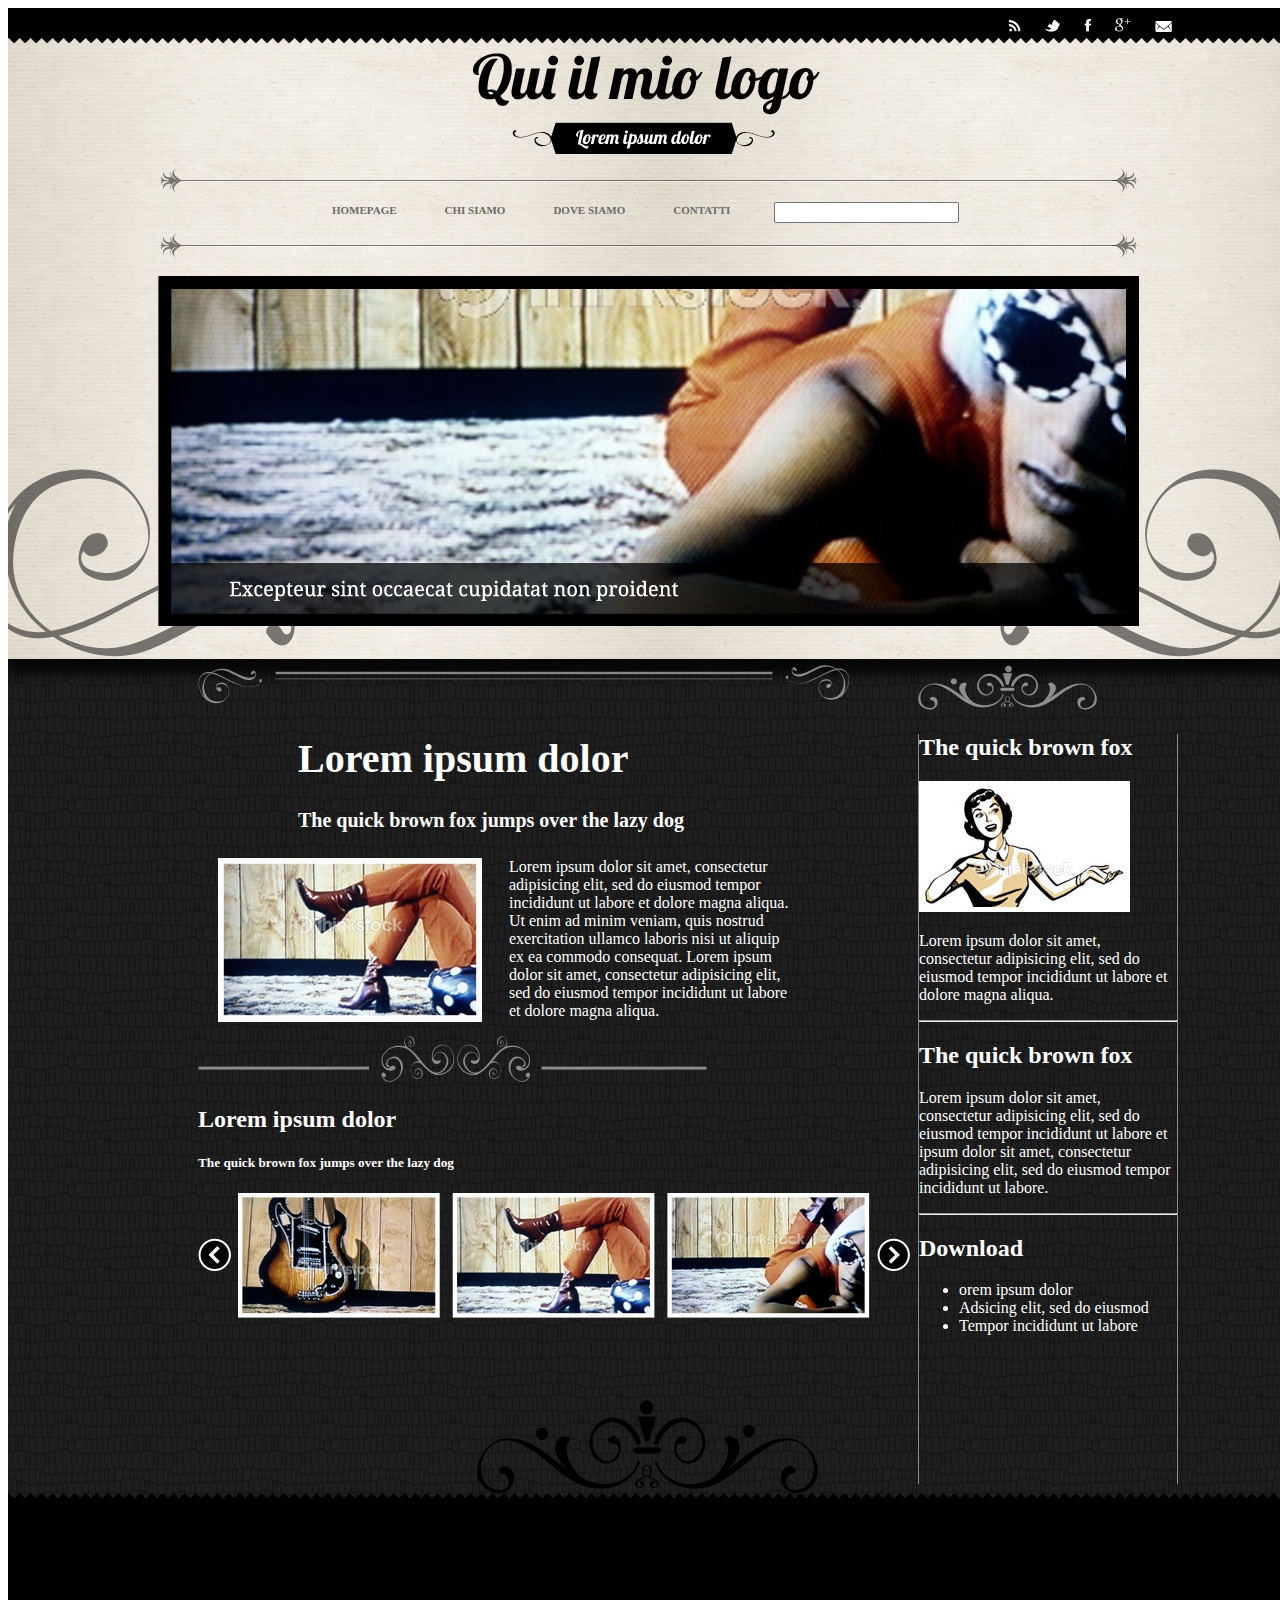
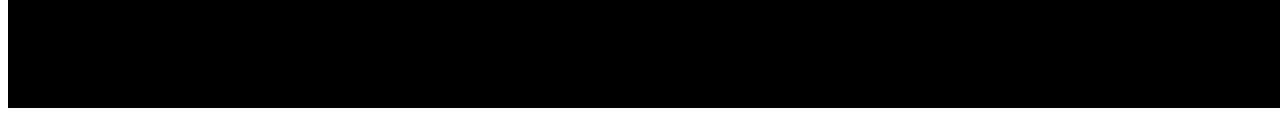
<file: 1/index.html>
<!DOCTYPE html>
<html>
    <head>
        <title></title>
        <meta http-equiv="Content-Type" content="text/html; charset=UTF-8">
        <link href="css/main_1.css" type="text/css" rel="stylesheet" />
        <script src="js/stuHover.js" type="text/javascript"></script>
    </head>
    <body>
        <div id="main_content">
            <div class="contenu header">
                <ul class="social_button">
                    <li>
                        <a href="#"><img src="../images/header_feed.png"  /></a>
                    </li>
                    <li>
                        <a href="#"><img src="../images/header_tweet.png"  /></a>
                    </li>
                    <li>
                        <a href="#"><img src="../images/header_fb.png"  /></a>
                    </li>
                    <li>
                        <a href="#"><img src="../images/header_googleplus.png"  /></a>
                    </li>
                    <li>
                        <a href="#"><img src="../images/header_mail.png"  /></a>
                    </li>
                </ul>
            </div>
            <div class="logo">
                <img src="images/logo.png" />                
            </div>
            <div class="menu">
                <img src="../images/menu_img1.png" />
                <ul id="nav">
                <li class="top"><a href="#nogo1" class="top_link"><span>HOMEPAGE</span></a></li>
                <li class="top"><a href="#nogo2" id="products" class="top_link"><span class="down">CHI SIAMO</span></a>
                    <ul class="sub">
                        <li><a href="#nogo3" class="fly">SUBMENU 2LV</a>
                                <ul>
                                    <li>
                                        <a href="#nogo11" class="fly">SUBMENU 3LV</a>
                                        <ul>
                                            <li><a href="#nogo12">SUBMENU 4LV</a></li>
                                            <li><a href="#nogo13">SUBMENU 4LV</a></li>
                                            <li><a href="#nogo14">SUBMENU 4LV</a></li>
                                        </ul>   
                                    </li>
                                    <li><a href="#nogo11" class="fly">SUBMENU 3LV</a>
                                        <ul>
                                            <li><a href="#nogo12">SUBMENU 4LV</a></li>
                                            <li><a href="#nogo13">SUBMENU 4LV</a></li>
                                            <li><a href="#nogo14">SUBMENU 4LV</a></li>
                                        </ul></li>
                                    <li>
                                        <a href="#nogo11" class="fly">SUBMENU 3LV</a>
                                        <ul>
                                            <li><a href="#nogo12">SUBMENU 4LV</a></li>
                                            <li><a href="#nogo13">SUBMENU 4LV</a></li>
                                            <li><a href="#nogo14">SUBMENU 4LV</a></li>
                                        </ul>
                                    </li>
                                </ul>
                        </li>
                        <li class="mid"><a href="#nogo7" class="fly">SUBMENU 2LV</a>
                                <ul>
                                    <li>
                                        <a href="#nogo11" class="fly">SUBMENU 3LV</a>
                                        <ul>
                                            <li><a href="#nogo12">SUBMENU 4LV</a></li>
                                            <li><a href="#nogo13">SUBMENU 4LV</a></li>
                                            <li><a href="#nogo14">SUBMENU 4LV</a></li>
                                        </ul>   
                                    </li>
                                    <li><a href="#nogo11" class="fly">SUBMENU 3LV</a>
                                        <ul>
                                            <li><a href="#nogo12">SUBMENU 4LV</a></li>
                                            <li><a href="#nogo13">SUBMENU 4LV</a></li>
                                            <li><a href="#nogo14">SUBMENU 4LV</a></li>
                                        </ul></li>
                                    <li>
                                        <a href="#nogo11" class="fly">SUBMENU 3LV</a>
                                        <ul>
                                            <li><a href="#nogo12">SUBMENU 4LV</a></li>
                                            <li><a href="#nogo13">SUBMENU 4LV</a></li>
                                            <li><a href="#nogo14">SUBMENU 4LV</a></li>
                                        </ul>
                                    </li>
                                </ul>
                        </li>
                        <li><a href="#nogo19">SUBMENU 2LV</a>
                            <ul>
                                    <li>
                                        <a href="#nogo11" class="fly">SUBMENU 3LV</a>
                                        <ul>
                                            <li><a href="#nogo12">SUBMENU 4LV</a></li>
                                            <li><a href="#nogo13">SUBMENU 4LV</a></li>
                                            <li><a href="#nogo14">SUBMENU 4LV</a></li>
                                        </ul>   
                                    </li>
                                    <li><a href="#nogo11" class="fly">SUBMENU 3LV</a>
                                        <ul>
                                            <li><a href="#nogo12">SUBMENU 4LV</a></li>
                                            <li><a href="#nogo13">SUBMENU 4LV</a></li>
                                            <li><a href="#nogo14">SUBMENU 4LV</a></li>
                                        </ul></li>
                                    <li>
                                        <a href="#nogo11" class="fly">SUBMENU 3LV</a>
                                        <ul>
                                            <li><a href="#nogo12">SUBMENU 4LV</a></li>
                                            <li><a href="#nogo13">SUBMENU 4LV</a></li>
                                            <li><a href="#nogo14">SUBMENU 4LV</a></li>
                                        </ul>
                                    </li>
                                </ul>
                        </li>
                        <li><a href="#nogo20">SUBMENU 2LV</a>
                            <ul>
                                    <li>
                                        <a href="#nogo11" class="fly">SUBMENU 3LV</a>
                                        <ul>
                                            <li><a href="#nogo12">SUBMENU 4LV</a></li>
                                            <li><a href="#nogo13">SUBMENU 4LV</a></li>
                                            <li><a href="#nogo14">SUBMENU 4LV</a></li>
                                        </ul>   
                                    </li>
                                    <li><a href="#nogo11" class="fly">SUBMENU 3LV</a>
                                        <ul>
                                            <li><a href="#nogo12">SUBMENU 4LV</a></li>
                                            <li><a href="#nogo13">SUBMENU 4LV</a></li>
                                            <li><a href="#nogo14">SUBMENU 4LV</a></li>
                                        </ul></li>
                                    <li>
                                        <a href="#nogo11" class="fly">SUBMENU 3LV</a>
                                        <ul>
                                            <li><a href="#nogo12">SUBMENU 4LV</a></li>
                                            <li><a href="#nogo13">SUBMENU 4LV</a></li>
                                            <li><a href="#nogo14">SUBMENU 4LV</a></li>
                                        </ul>
                                    </li>
                                </ul>   
                        </li>
                        <li><a href="#nogo21">SUBMENU 2LV</a>
                            <ul>
                                    <li>
                                        <a href="#nogo11" class="fly">SUBMENU 3LV</a>
                                        <ul>
                                            <li><a href="#nogo12">SUBMENU 4LV</a></li>
                                            <li><a href="#nogo13">SUBMENU 4LV</a></li>
                                            <li><a href="#nogo14">SUBMENU 4LV</a></li>
                                        </ul>   
                                    </li>
                                    <li><a href="#nogo11" class="fly">SUBMENU 3LV</a>
                                        <ul>
                                            <li><a href="#nogo12">SUBMENU 4LV</a></li>
                                            <li><a href="#nogo13">SUBMENU 4LV</a></li>
                                            <li><a href="#nogo14">SUBMENU 4LV</a></li>
                                        </ul></li>
                                    <li>
                                        <a href="#nogo11" class="fly">SUBMENU 3LV</a>
                                        <ul>
                                            <li><a href="#nogo12">SUBMENU 4LV</a></li>
                                            <li><a href="#nogo13">SUBMENU 4LV</a></li>
                                            <li><a href="#nogo14">SUBMENU 4LV</a></li>
                                        </ul>
                                    </li>
                                </ul>
                        </li>
                    </ul>
                </li>
                <li class="top"><a href="#nogo22" id="services" class="top_link"><span class="down">DOVE SIAMO</span></a>
                    <ul class="sub">
                        <li><a href="#nogo3" class="fly">SUBMENU 2LV</a>
                                <ul>
                                    <li>
                                        <a href="#nogo11" class="fly">SUBMENU 3LV</a>
                                        <ul>
                                            <li><a href="#nogo12">SUBMENU 4LV</a></li>
                                            <li><a href="#nogo13">SUBMENU 4LV</a></li>
                                            <li><a href="#nogo14">SUBMENU 4LV</a></li>
                                        </ul>   
                                    </li>
                                    <li><a href="#nogo11" class="fly">SUBMENU 3LV</a>
                                        <ul>
                                            <li><a href="#nogo12">SUBMENU 4LV</a></li>
                                            <li><a href="#nogo13">SUBMENU 4LV</a></li>
                                            <li><a href="#nogo14">SUBMENU 4LV</a></li>
                                        </ul></li>
                                    <li>
                                        <a href="#nogo11" class="fly">SUBMENU 3LV</a>
                                        <ul>
                                            <li><a href="#nogo12">SUBMENU 4LV</a></li>
                                            <li><a href="#nogo13">SUBMENU 4LV</a></li>
                                            <li><a href="#nogo14">SUBMENU 4LV</a></li>
                                        </ul>
                                    </li>
                                </ul>
                        </li>
                        <li class="mid"><a href="#nogo7" class="fly">SUBMENU 2LV</a>
                                <ul>
                                    <li>
                                        <a href="#nogo11" class="fly">SUBMENU 3LV</a>
                                        <ul>
                                            <li><a href="#nogo12">SUBMENU 4LV</a></li>
                                            <li><a href="#nogo13">SUBMENU 4LV</a></li>
                                            <li><a href="#nogo14">SUBMENU 4LV</a></li>
                                        </ul>   
                                    </li>
                                    <li><a href="#nogo11" class="fly">SUBMENU 3LV</a>
                                        <ul>
                                            <li><a href="#nogo12">SUBMENU 4LV</a></li>
                                            <li><a href="#nogo13">SUBMENU 4LV</a></li>
                                            <li><a href="#nogo14">SUBMENU 4LV</a></li>
                                        </ul></li>
                                    <li>
                                        <a href="#nogo11" class="fly">SUBMENU 3LV</a>
                                        <ul>
                                            <li><a href="#nogo12">SUBMENU 4LV</a></li>
                                            <li><a href="#nogo13">SUBMENU 4LV</a></li>
                                            <li><a href="#nogo14">SUBMENU 4LV</a></li>
                                        </ul>
                                    </li>
                                </ul>
                        </li>
                        <li><a href="#nogo19">SUBMENU 2LV</a>
                            <ul>
                                    <li>
                                        <a href="#nogo11" class="fly">SUBMENU 3LV</a>
                                        <ul>
                                            <li><a href="#nogo12">SUBMENU 4LV</a></li>
                                            <li><a href="#nogo13">SUBMENU 4LV</a></li>
                                            <li><a href="#nogo14">SUBMENU 4LV</a></li>
                                        </ul>   
                                    </li>
                                    <li><a href="#nogo11" class="fly">SUBMENU 3LV</a>
                                        <ul>
                                            <li><a href="#nogo12">SUBMENU 4LV</a></li>
                                            <li><a href="#nogo13">SUBMENU 4LV</a></li>
                                            <li><a href="#nogo14">SUBMENU 4LV</a></li>
                                        </ul></li>
                                    <li>
                                        <a href="#nogo11" class="fly">SUBMENU 3LV</a>
                                        <ul>
                                            <li><a href="#nogo12">SUBMENU 4LV</a></li>
                                            <li><a href="#nogo13">SUBMENU 4LV</a></li>
                                            <li><a href="#nogo14">SUBMENU 4LV</a></li>
                                        </ul>
                                    </li>
                                </ul>
                        </li>
                        <li><a href="#nogo20">SUBMENU 2LV</a>
                            <ul>
                                    <li>
                                        <a href="#nogo11" class="fly">SUBMENU 3LV</a>
                                        <ul>
                                            <li><a href="#nogo12">SUBMENU 4LV</a></li>
                                            <li><a href="#nogo13">SUBMENU 4LV</a></li>
                                            <li><a href="#nogo14">SUBMENU 4LV</a></li>
                                        </ul>   
                                    </li>
                                    <li><a href="#nogo11" class="fly">SUBMENU 3LV</a>
                                        <ul>
                                            <li><a href="#nogo12">SUBMENU 4LV</a></li>
                                            <li><a href="#nogo13">SUBMENU 4LV</a></li>
                                            <li><a href="#nogo14">SUBMENU 4LV</a></li>
                                        </ul></li>
                                    <li>
                                        <a href="#nogo11" class="fly">SUBMENU 3LV</a>
                                        <ul>
                                            <li><a href="#nogo12">SUBMENU 4LV</a></li>
                                            <li><a href="#nogo13">SUBMENU 4LV</a></li>
                                            <li><a href="#nogo14">SUBMENU 4LV</a></li>
                                        </ul>
                                    </li>
                                </ul>   
                        </li>
                        <li><a href="#nogo21">SUBMENU 2LV</a>
                            <ul>
                                    <li>
                                        <a href="#nogo11" class="fly">SUBMENU 3LV</a>
                                        <ul>
                                            <li><a href="#nogo12">SUBMENU 4LV</a></li>
                                            <li><a href="#nogo13">SUBMENU 4LV</a></li>
                                            <li><a href="#nogo14">SUBMENU 4LV</a></li>
                                        </ul>   
                                    </li>
                                    <li><a href="#nogo11" class="fly">SUBMENU 3LV</a>
                                        <ul>
                                            <li><a href="#nogo12">SUBMENU 4LV</a></li>
                                            <li><a href="#nogo13">SUBMENU 4LV</a></li>
                                            <li><a href="#nogo14">SUBMENU 4LV</a></li>
                                        </ul></li>
                                    <li>
                                        <a href="#nogo11" class="fly">SUBMENU 3LV</a>
                                        <ul>
                                            <li><a href="#nogo12">SUBMENU 4LV</a></li>
                                            <li><a href="#nogo13">SUBMENU 4LV</a></li>
                                            <li><a href="#nogo14">SUBMENU 4LV</a></li>
                                        </ul>
                                    </li>
                                </ul>
                        </li>
                    </ul>
                </li>
                <li class="top"><a href="#nogo27" id="contacts" class="top_link"><span class="down">CONTATTI</span></a>
                    <ul class="sub">
                        <li><a href="#nogo3" class="fly">SUBMENU 2LV</a>
                                <ul>
                                    <li>
                                        <a href="#nogo11" class="fly">SUBMENU 3LV</a>
                                        <ul>
                                            <li><a href="#nogo12">SUBMENU 4LV</a></li>
                                            <li><a href="#nogo13">SUBMENU 4LV</a></li>
                                            <li><a href="#nogo14">SUBMENU 4LV</a></li>
                                        </ul>   
                                    </li>
                                    <li><a href="#nogo11" class="fly">SUBMENU 3LV</a>
                                        <ul>
                                            <li><a href="#nogo12">SUBMENU 4LV</a></li>
                                            <li><a href="#nogo13">SUBMENU 4LV</a></li>
                                            <li><a href="#nogo14">SUBMENU 4LV</a></li>
                                        </ul></li>
                                    <li>
                                        <a href="#nogo11" class="fly">SUBMENU 3LV</a>
                                        <ul>
                                            <li><a href="#nogo12">SUBMENU 4LV</a></li>
                                            <li><a href="#nogo13">SUBMENU 4LV</a></li>
                                            <li><a href="#nogo14">SUBMENU 4LV</a></li>
                                        </ul>
                                    </li>
                                </ul>
                        </li>
                        <li class="mid"><a href="#nogo7" class="fly">SUBMENU 2LV</a>
                                <ul>
                                    <li>
                                        <a href="#nogo11" class="fly">SUBMENU 3LV</a>
                                        <ul>
                                            <li><a href="#nogo12">SUBMENU 4LV</a></li>
                                            <li><a href="#nogo13">SUBMENU 4LV</a></li>
                                            <li><a href="#nogo14">SUBMENU 4LV</a></li>
                                        </ul>   
                                    </li>
                                    <li><a href="#nogo11" class="fly">SUBMENU 3LV</a>
                                        <ul>
                                            <li><a href="#nogo12">SUBMENU 4LV</a></li>
                                            <li><a href="#nogo13">SUBMENU 4LV</a></li>
                                            <li><a href="#nogo14">SUBMENU 4LV</a></li>
                                        </ul></li>
                                    <li>
                                        <a href="#nogo11" class="fly">SUBMENU 3LV</a>
                                        <ul>
                                            <li><a href="#nogo12">SUBMENU 4LV</a></li>
                                            <li><a href="#nogo13">SUBMENU 4LV</a></li>
                                            <li><a href="#nogo14">SUBMENU 4LV</a></li>
                                        </ul>
                                    </li>
                                </ul>
                        </li>
                        <li><a href="#nogo19">SUBMENU 2LV</a>
                            <ul>
                                    <li>
                                        <a href="#nogo11" class="fly">SUBMENU 3LV</a>
                                        <ul>
                                            <li><a href="#nogo12">SUBMENU 4LV</a></li>
                                            <li><a href="#nogo13">SUBMENU 4LV</a></li>
                                            <li><a href="#nogo14">SUBMENU 4LV</a></li>
                                        </ul>   
                                    </li>
                                    <li><a href="#nogo11" class="fly">SUBMENU 3LV</a>
                                        <ul>
                                            <li><a href="#nogo12">SUBMENU 4LV</a></li>
                                            <li><a href="#nogo13">SUBMENU 4LV</a></li>
                                            <li><a href="#nogo14">SUBMENU 4LV</a></li>
                                        </ul></li>
                                    <li>
                                        <a href="#nogo11" class="fly">SUBMENU 3LV</a>
                                        <ul>
                                            <li><a href="#nogo12">SUBMENU 4LV</a></li>
                                            <li><a href="#nogo13">SUBMENU 4LV</a></li>
                                            <li><a href="#nogo14">SUBMENU 4LV</a></li>
                                        </ul>
                                    </li>
                                </ul>
                        </li>
                        <li><a href="#nogo20">SUBMENU 2LV</a>
                            <ul>
                                    <li>
                                        <a href="#nogo11" class="fly">SUBMENU 3LV</a>
                                        <ul>
                                            <li><a href="#nogo12">SUBMENU 4LV</a></li>
                                            <li><a href="#nogo13">SUBMENU 4LV</a></li>
                                            <li><a href="#nogo14">SUBMENU 4LV</a></li>
                                        </ul>   
                                    </li>
                                    <li><a href="#nogo11" class="fly">SUBMENU 3LV</a>
                                        <ul>
                                            <li><a href="#nogo12">SUBMENU 4LV</a></li>
                                            <li><a href="#nogo13">SUBMENU 4LV</a></li>
                                            <li><a href="#nogo14">SUBMENU 4LV</a></li>
                                        </ul></li>
                                    <li>
                                        <a href="#nogo11" class="fly">SUBMENU 3LV</a>
                                        <ul>
                                            <li><a href="#nogo12">SUBMENU 4LV</a></li>
                                            <li><a href="#nogo13">SUBMENU 4LV</a></li>
                                            <li><a href="#nogo14">SUBMENU 4LV</a></li>
                                        </ul>
                                    </li>
                                </ul>   
                        </li>
                        <li><a href="#nogo21">SUBMENU 2LV</a>
                            <ul>
                                    <li>
                                        <a href="#nogo11" class="fly">SUBMENU 3LV</a>
                                        <ul>
                                            <li><a href="#nogo12">SUBMENU 4LV</a></li>
                                            <li><a href="#nogo13">SUBMENU 4LV</a></li>
                                            <li><a href="#nogo14">SUBMENU 4LV</a></li>
                                        </ul>   
                                    </li>
                                    <li><a href="#nogo11" class="fly">SUBMENU 3LV</a>
                                        <ul>
                                            <li><a href="#nogo12">SUBMENU 4LV</a></li>
                                            <li><a href="#nogo13">SUBMENU 4LV</a></li>
                                            <li><a href="#nogo14">SUBMENU 4LV</a></li>
                                        </ul></li>
                                    <li>
                                        <a href="#nogo11" class="fly">SUBMENU 3LV</a>
                                        <ul>
                                            <li><a href="#nogo12">SUBMENU 4LV</a></li>
                                            <li><a href="#nogo13">SUBMENU 4LV</a></li>
                                            <li><a href="#nogo14">SUBMENU 4LV</a></li>
                                        </ul>
                                    </li>
                                </ul>
                        </li>
                    </ul>
                </li>
                
               </ul>
                <form>
                <input type="text" name="search" />
                </form>
                <img src="../images/menu_img1.png" />
            </div>
            <div class="testata">
                <img src="../images/testata.jpg" />
            </div>
            <div class="contenu middle">
                <div class="content">
                    <img src="../images/content_img1.png" />
                    <h1>Lorem ipsum dolor</h1>
                    <h4>The quick brown fox jumps over the lazy dog</h4>
                    <div>
                        <img src="../images/content_img2.jpg"/>
                        <p>
                            Lorem ipsum dolor sit amet, consectetur adipisicing elit, sed do eiusmod tempor  incididunt ut labore et dolore magna aliqua. Ut enim ad minim veniam, quis nostrud  exercitation ullamco laboris nisi ut aliquip ex ea commodo consequat. 
Lorem ipsum dolor sit amet, consectetur adipisicing elit, sed do eiusmod tempor  incididunt ut labore et dolore magna aliqua.
                        </p>
                    </div>
                     <img src="../images/content_img3.png" />
                     <h2>Lorem ipsum dolor</h2>
                    <h5>The quick brown fox jumps over the lazy dog</h5>
                    <img src="images/content_img7.png"/>
                </div>
                <div class="sidebar">
                    <img src="../images/sidebar_img1.png"/>
                    <div class="cont"> 
                        <h2>The quick brown fox</h2>
                        <img src="../images/sidebar_img2.jpg" />
                        <p>Lorem ipsum dolor sit amet, consectetur adipisicing elit, sed do eiusmod tempor incididunt ut labore et dolore magna aliqua.</p>
                        <hr>
                        <h2>The quick brown fox</h2>
                        <p>Lorem ipsum dolor sit amet, consectetur adipisicing elit, sed do eiusmod tempor incididunt ut labore et ipsum dolor sit amet, consectetur adipisicing elit, sed do eiusmod tempor incididunt ut labore.</p>
                        <hr>
                        <h2>Download</h2>
                        <ul>
                            <li>orem ipsum dolor </li>
                            <li>Adsicing elit, sed do eiusmod</li>
                            <li>Tempor incididunt ut labore</li>
                        </ul>
                    </div>
                </div>
            </div>
            <div class="contenu footer">
                
            </div>
        </div>
    </body>
</html>
</file>
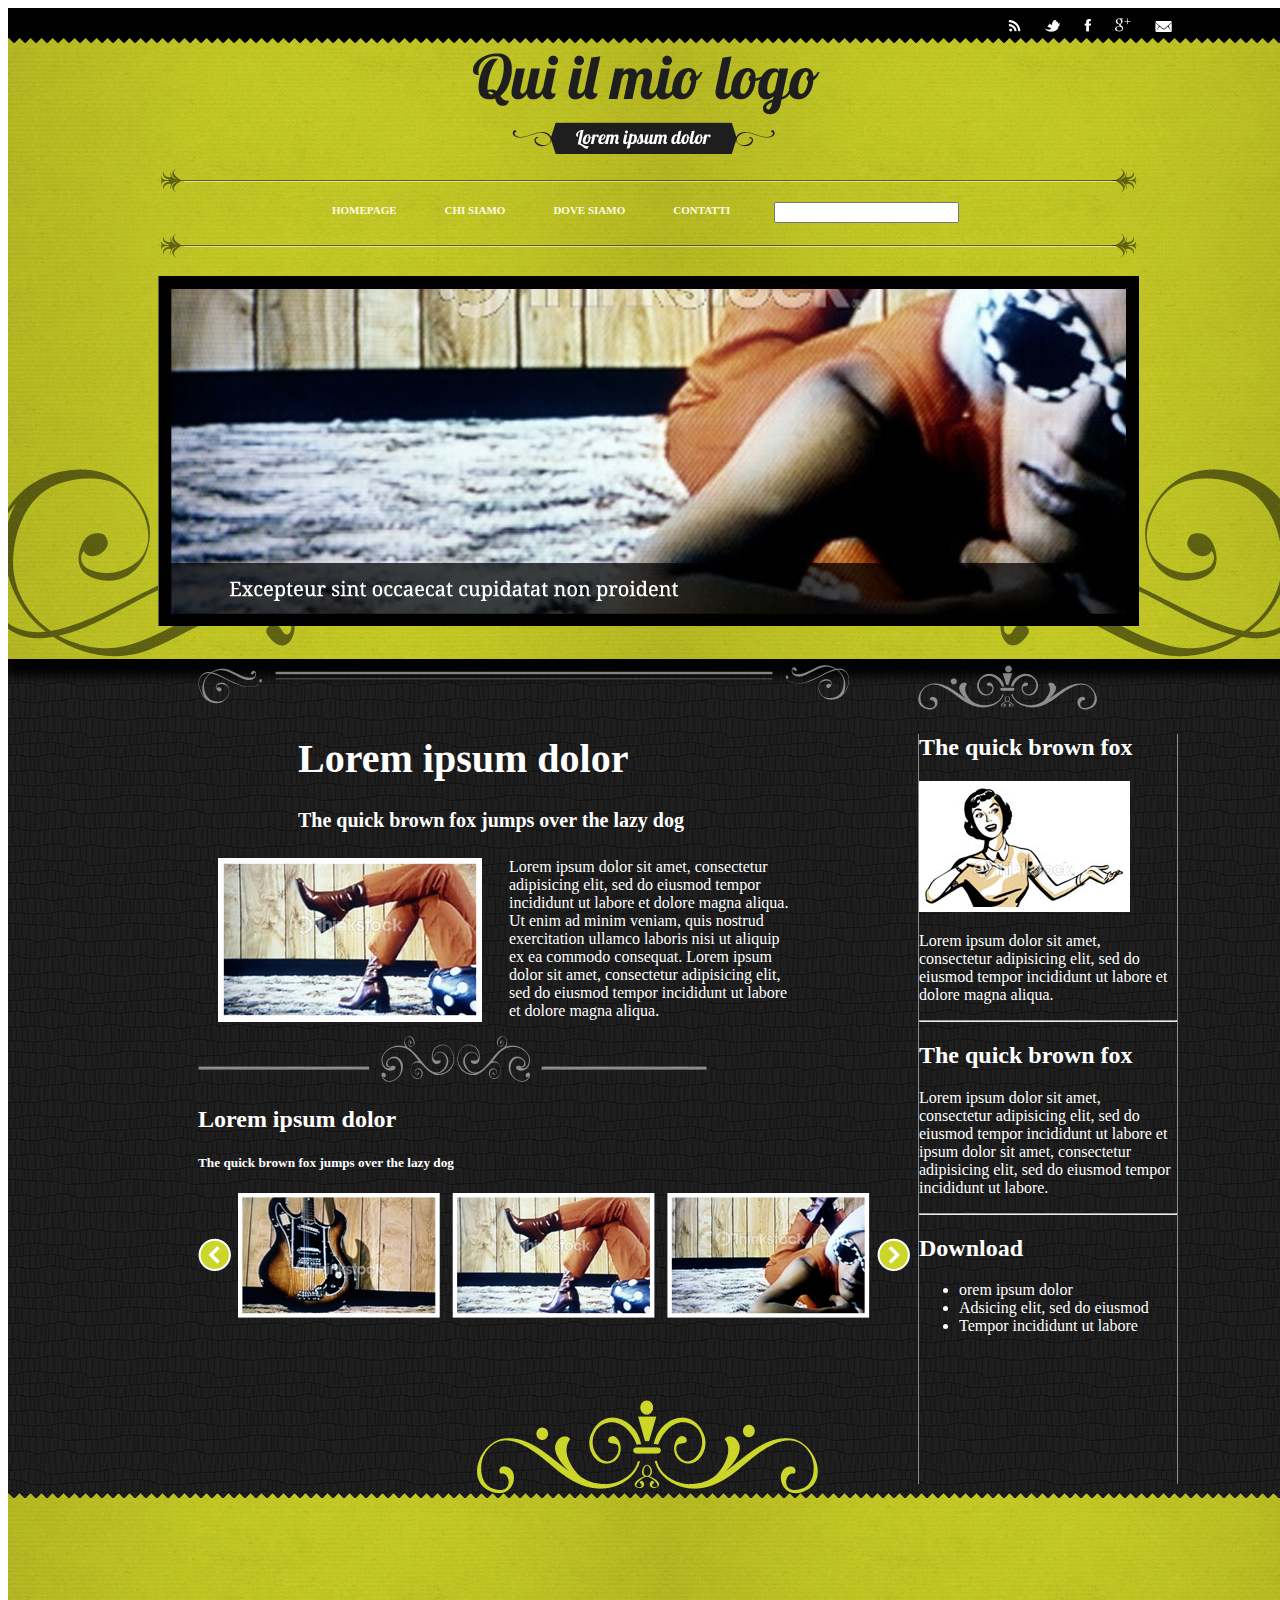
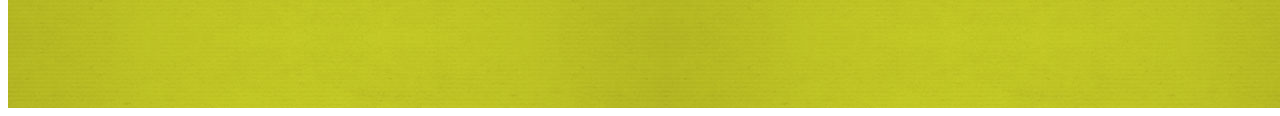
<file: 3/index.html>
<!DOCTYPE html>
<html>
    <head>
        <title></title>
        <meta http-equiv="Content-Type" content="text/html; charset=UTF-8">
        <link href="css/main_1.css" type="text/css" rel="stylesheet" />
         <script src="js/stuHover.js" type="text/javascript"></script>
    </head>
    <body>
        <div id="main_content">
            <div class="contenu header">
                <ul class="social_button">
                    <li>
                        <a href="#"><img src="../images/header_feed.png"  /></a>
                    </li>
                    <li>
                        <a href="#"><img src="../images/header_tweet.png"  /></a>
                    </li>
                    <li>
                        <a href="#"><img src="../images/header_fb.png"  /></a>
                    </li>
                    <li>
                        <a href="#"><img src="../images/header_googleplus.png"  /></a>
                    </li>
                    <li>
                        <a href="#"><img src="../images/header_mail.png"  /></a>
                    </li>
                </ul>
            </div>
            <div class="logo">
                <img src="images/logo.png" />                
            </div>
            <div class="menu">
                <img src="../images/menu_img1.png" />
                <ul id="nav">
                <li class="top"><a href="#nogo1" class="top_link"><span>HOMEPAGE</span></a></li>
                <li class="top"><a href="#nogo2" id="products" class="top_link"><span class="down">CHI SIAMO</span></a>
                    <ul class="sub">
                        <li><a href="#nogo3" class="fly">SUBMENU 2LV</a>
                                <ul>
                                    <li>
                                        <a href="#nogo11" class="fly">SUBMENU 3LV</a>
                                        <ul>
                                            <li><a href="#nogo12">SUBMENU 4LV</a></li>
                                            <li><a href="#nogo13">SUBMENU 4LV</a></li>
                                            <li><a href="#nogo14">SUBMENU 4LV</a></li>
                                        </ul>   
                                    </li>
                                    <li><a href="#nogo11" class="fly">SUBMENU 3LV</a>
                                        <ul>
                                            <li><a href="#nogo12">SUBMENU 4LV</a></li>
                                            <li><a href="#nogo13">SUBMENU 4LV</a></li>
                                            <li><a href="#nogo14">SUBMENU 4LV</a></li>
                                        </ul></li>
                                    <li>
                                        <a href="#nogo11" class="fly">SUBMENU 3LV</a>
                                        <ul>
                                            <li><a href="#nogo12">SUBMENU 4LV</a></li>
                                            <li><a href="#nogo13">SUBMENU 4LV</a></li>
                                            <li><a href="#nogo14">SUBMENU 4LV</a></li>
                                        </ul>
                                    </li>
                                </ul>
                        </li>
                        <li class="mid"><a href="#nogo7" class="fly">SUBMENU 2LV</a>
                                <ul>
                                    <li>
                                        <a href="#nogo11" class="fly">SUBMENU 3LV</a>
                                        <ul>
                                            <li><a href="#nogo12">SUBMENU 4LV</a></li>
                                            <li><a href="#nogo13">SUBMENU 4LV</a></li>
                                            <li><a href="#nogo14">SUBMENU 4LV</a></li>
                                        </ul>   
                                    </li>
                                    <li><a href="#nogo11" class="fly">SUBMENU 3LV</a>
                                        <ul>
                                            <li><a href="#nogo12">SUBMENU 4LV</a></li>
                                            <li><a href="#nogo13">SUBMENU 4LV</a></li>
                                            <li><a href="#nogo14">SUBMENU 4LV</a></li>
                                        </ul></li>
                                    <li>
                                        <a href="#nogo11" class="fly">SUBMENU 3LV</a>
                                        <ul>
                                            <li><a href="#nogo12">SUBMENU 4LV</a></li>
                                            <li><a href="#nogo13">SUBMENU 4LV</a></li>
                                            <li><a href="#nogo14">SUBMENU 4LV</a></li>
                                        </ul>
                                    </li>
                                </ul>
                        </li>
                        <li><a href="#nogo19">SUBMENU 2LV</a>
                            <ul>
                                    <li>
                                        <a href="#nogo11" class="fly">SUBMENU 3LV</a>
                                        <ul>
                                            <li><a href="#nogo12">SUBMENU 4LV</a></li>
                                            <li><a href="#nogo13">SUBMENU 4LV</a></li>
                                            <li><a href="#nogo14">SUBMENU 4LV</a></li>
                                        </ul>   
                                    </li>
                                    <li><a href="#nogo11" class="fly">SUBMENU 3LV</a>
                                        <ul>
                                            <li><a href="#nogo12">SUBMENU 4LV</a></li>
                                            <li><a href="#nogo13">SUBMENU 4LV</a></li>
                                            <li><a href="#nogo14">SUBMENU 4LV</a></li>
                                        </ul></li>
                                    <li>
                                        <a href="#nogo11" class="fly">SUBMENU 3LV</a>
                                        <ul>
                                            <li><a href="#nogo12">SUBMENU 4LV</a></li>
                                            <li><a href="#nogo13">SUBMENU 4LV</a></li>
                                            <li><a href="#nogo14">SUBMENU 4LV</a></li>
                                        </ul>
                                    </li>
                                </ul>
                        </li>
                        <li><a href="#nogo20">SUBMENU 2LV</a>
                            <ul>
                                    <li>
                                        <a href="#nogo11" class="fly">SUBMENU 3LV</a>
                                        <ul>
                                            <li><a href="#nogo12">SUBMENU 4LV</a></li>
                                            <li><a href="#nogo13">SUBMENU 4LV</a></li>
                                            <li><a href="#nogo14">SUBMENU 4LV</a></li>
                                        </ul>   
                                    </li>
                                    <li><a href="#nogo11" class="fly">SUBMENU 3LV</a>
                                        <ul>
                                            <li><a href="#nogo12">SUBMENU 4LV</a></li>
                                            <li><a href="#nogo13">SUBMENU 4LV</a></li>
                                            <li><a href="#nogo14">SUBMENU 4LV</a></li>
                                        </ul></li>
                                    <li>
                                        <a href="#nogo11" class="fly">SUBMENU 3LV</a>
                                        <ul>
                                            <li><a href="#nogo12">SUBMENU 4LV</a></li>
                                            <li><a href="#nogo13">SUBMENU 4LV</a></li>
                                            <li><a href="#nogo14">SUBMENU 4LV</a></li>
                                        </ul>
                                    </li>
                                </ul>   
                        </li>
                        <li><a href="#nogo21">SUBMENU 2LV</a>
                            <ul>
                                    <li>
                                        <a href="#nogo11" class="fly">SUBMENU 3LV</a>
                                        <ul>
                                            <li><a href="#nogo12">SUBMENU 4LV</a></li>
                                            <li><a href="#nogo13">SUBMENU 4LV</a></li>
                                            <li><a href="#nogo14">SUBMENU 4LV</a></li>
                                        </ul>   
                                    </li>
                                    <li><a href="#nogo11" class="fly">SUBMENU 3LV</a>
                                        <ul>
                                            <li><a href="#nogo12">SUBMENU 4LV</a></li>
                                            <li><a href="#nogo13">SUBMENU 4LV</a></li>
                                            <li><a href="#nogo14">SUBMENU 4LV</a></li>
                                        </ul></li>
                                    <li>
                                        <a href="#nogo11" class="fly">SUBMENU 3LV</a>
                                        <ul>
                                            <li><a href="#nogo12">SUBMENU 4LV</a></li>
                                            <li><a href="#nogo13">SUBMENU 4LV</a></li>
                                            <li><a href="#nogo14">SUBMENU 4LV</a></li>
                                        </ul>
                                    </li>
                                </ul>
                        </li>
                    </ul>
                </li>
                <li class="top"><a href="#nogo22" id="services" class="top_link"><span class="down">DOVE SIAMO</span></a>
                    <ul class="sub">
                        <li><a href="#nogo3" class="fly">SUBMENU 2LV</a>
                                <ul>
                                    <li>
                                        <a href="#nogo11" class="fly">SUBMENU 3LV</a>
                                        <ul>
                                            <li><a href="#nogo12">SUBMENU 4LV</a></li>
                                            <li><a href="#nogo13">SUBMENU 4LV</a></li>
                                            <li><a href="#nogo14">SUBMENU 4LV</a></li>
                                        </ul>   
                                    </li>
                                    <li><a href="#nogo11" class="fly">SUBMENU 3LV</a>
                                        <ul>
                                            <li><a href="#nogo12">SUBMENU 4LV</a></li>
                                            <li><a href="#nogo13">SUBMENU 4LV</a></li>
                                            <li><a href="#nogo14">SUBMENU 4LV</a></li>
                                        </ul></li>
                                    <li>
                                        <a href="#nogo11" class="fly">SUBMENU 3LV</a>
                                        <ul>
                                            <li><a href="#nogo12">SUBMENU 4LV</a></li>
                                            <li><a href="#nogo13">SUBMENU 4LV</a></li>
                                            <li><a href="#nogo14">SUBMENU 4LV</a></li>
                                        </ul>
                                    </li>
                                </ul>
                        </li>
                        <li class="mid"><a href="#nogo7" class="fly">SUBMENU 2LV</a>
                                <ul>
                                    <li>
                                        <a href="#nogo11" class="fly">SUBMENU 3LV</a>
                                        <ul>
                                            <li><a href="#nogo12">SUBMENU 4LV</a></li>
                                            <li><a href="#nogo13">SUBMENU 4LV</a></li>
                                            <li><a href="#nogo14">SUBMENU 4LV</a></li>
                                        </ul>   
                                    </li>
                                    <li><a href="#nogo11" class="fly">SUBMENU 3LV</a>
                                        <ul>
                                            <li><a href="#nogo12">SUBMENU 4LV</a></li>
                                            <li><a href="#nogo13">SUBMENU 4LV</a></li>
                                            <li><a href="#nogo14">SUBMENU 4LV</a></li>
                                        </ul></li>
                                    <li>
                                        <a href="#nogo11" class="fly">SUBMENU 3LV</a>
                                        <ul>
                                            <li><a href="#nogo12">SUBMENU 4LV</a></li>
                                            <li><a href="#nogo13">SUBMENU 4LV</a></li>
                                            <li><a href="#nogo14">SUBMENU 4LV</a></li>
                                        </ul>
                                    </li>
                                </ul>
                        </li>
                        <li><a href="#nogo19">SUBMENU 2LV</a>
                            <ul>
                                    <li>
                                        <a href="#nogo11" class="fly">SUBMENU 3LV</a>
                                        <ul>
                                            <li><a href="#nogo12">SUBMENU 4LV</a></li>
                                            <li><a href="#nogo13">SUBMENU 4LV</a></li>
                                            <li><a href="#nogo14">SUBMENU 4LV</a></li>
                                        </ul>   
                                    </li>
                                    <li><a href="#nogo11" class="fly">SUBMENU 3LV</a>
                                        <ul>
                                            <li><a href="#nogo12">SUBMENU 4LV</a></li>
                                            <li><a href="#nogo13">SUBMENU 4LV</a></li>
                                            <li><a href="#nogo14">SUBMENU 4LV</a></li>
                                        </ul></li>
                                    <li>
                                        <a href="#nogo11" class="fly">SUBMENU 3LV</a>
                                        <ul>
                                            <li><a href="#nogo12">SUBMENU 4LV</a></li>
                                            <li><a href="#nogo13">SUBMENU 4LV</a></li>
                                            <li><a href="#nogo14">SUBMENU 4LV</a></li>
                                        </ul>
                                    </li>
                                </ul>
                        </li>
                        <li><a href="#nogo20">SUBMENU 2LV</a>
                            <ul>
                                    <li>
                                        <a href="#nogo11" class="fly">SUBMENU 3LV</a>
                                        <ul>
                                            <li><a href="#nogo12">SUBMENU 4LV</a></li>
                                            <li><a href="#nogo13">SUBMENU 4LV</a></li>
                                            <li><a href="#nogo14">SUBMENU 4LV</a></li>
                                        </ul>   
                                    </li>
                                    <li><a href="#nogo11" class="fly">SUBMENU 3LV</a>
                                        <ul>
                                            <li><a href="#nogo12">SUBMENU 4LV</a></li>
                                            <li><a href="#nogo13">SUBMENU 4LV</a></li>
                                            <li><a href="#nogo14">SUBMENU 4LV</a></li>
                                        </ul></li>
                                    <li>
                                        <a href="#nogo11" class="fly">SUBMENU 3LV</a>
                                        <ul>
                                            <li><a href="#nogo12">SUBMENU 4LV</a></li>
                                            <li><a href="#nogo13">SUBMENU 4LV</a></li>
                                            <li><a href="#nogo14">SUBMENU 4LV</a></li>
                                        </ul>
                                    </li>
                                </ul>   
                        </li>
                        <li><a href="#nogo21">SUBMENU 2LV</a>
                            <ul>
                                    <li>
                                        <a href="#nogo11" class="fly">SUBMENU 3LV</a>
                                        <ul>
                                            <li><a href="#nogo12">SUBMENU 4LV</a></li>
                                            <li><a href="#nogo13">SUBMENU 4LV</a></li>
                                            <li><a href="#nogo14">SUBMENU 4LV</a></li>
                                        </ul>   
                                    </li>
                                    <li><a href="#nogo11" class="fly">SUBMENU 3LV</a>
                                        <ul>
                                            <li><a href="#nogo12">SUBMENU 4LV</a></li>
                                            <li><a href="#nogo13">SUBMENU 4LV</a></li>
                                            <li><a href="#nogo14">SUBMENU 4LV</a></li>
                                        </ul></li>
                                    <li>
                                        <a href="#nogo11" class="fly">SUBMENU 3LV</a>
                                        <ul>
                                            <li><a href="#nogo12">SUBMENU 4LV</a></li>
                                            <li><a href="#nogo13">SUBMENU 4LV</a></li>
                                            <li><a href="#nogo14">SUBMENU 4LV</a></li>
                                        </ul>
                                    </li>
                                </ul>
                        </li>
                    </ul>
                </li>
                <li class="top"><a href="#nogo27" id="contacts" class="top_link"><span class="down">CONTATTI</span></a>
                    <ul class="sub">
                        <li><a href="#nogo3" class="fly">SUBMENU 2LV</a>
                                <ul>
                                    <li>
                                        <a href="#nogo11" class="fly">SUBMENU 3LV</a>
                                        <ul>
                                            <li><a href="#nogo12">SUBMENU 4LV</a></li>
                                            <li><a href="#nogo13">SUBMENU 4LV</a></li>
                                            <li><a href="#nogo14">SUBMENU 4LV</a></li>
                                        </ul>   
                                    </li>
                                    <li><a href="#nogo11" class="fly">SUBMENU 3LV</a>
                                        <ul>
                                            <li><a href="#nogo12">SUBMENU 4LV</a></li>
                                            <li><a href="#nogo13">SUBMENU 4LV</a></li>
                                            <li><a href="#nogo14">SUBMENU 4LV</a></li>
                                        </ul></li>
                                    <li>
                                        <a href="#nogo11" class="fly">SUBMENU 3LV</a>
                                        <ul>
                                            <li><a href="#nogo12">SUBMENU 4LV</a></li>
                                            <li><a href="#nogo13">SUBMENU 4LV</a></li>
                                            <li><a href="#nogo14">SUBMENU 4LV</a></li>
                                        </ul>
                                    </li>
                                </ul>
                        </li>
                        <li class="mid"><a href="#nogo7" class="fly">SUBMENU 2LV</a>
                                <ul>
                                    <li>
                                        <a href="#nogo11" class="fly">SUBMENU 3LV</a>
                                        <ul>
                                            <li><a href="#nogo12">SUBMENU 4LV</a></li>
                                            <li><a href="#nogo13">SUBMENU 4LV</a></li>
                                            <li><a href="#nogo14">SUBMENU 4LV</a></li>
                                        </ul>   
                                    </li>
                                    <li><a href="#nogo11" class="fly">SUBMENU 3LV</a>
                                        <ul>
                                            <li><a href="#nogo12">SUBMENU 4LV</a></li>
                                            <li><a href="#nogo13">SUBMENU 4LV</a></li>
                                            <li><a href="#nogo14">SUBMENU 4LV</a></li>
                                        </ul></li>
                                    <li>
                                        <a href="#nogo11" class="fly">SUBMENU 3LV</a>
                                        <ul>
                                            <li><a href="#nogo12">SUBMENU 4LV</a></li>
                                            <li><a href="#nogo13">SUBMENU 4LV</a></li>
                                            <li><a href="#nogo14">SUBMENU 4LV</a></li>
                                        </ul>
                                    </li>
                                </ul>
                        </li>
                        <li><a href="#nogo19">SUBMENU 2LV</a>
                            <ul>
                                    <li>
                                        <a href="#nogo11" class="fly">SUBMENU 3LV</a>
                                        <ul>
                                            <li><a href="#nogo12">SUBMENU 4LV</a></li>
                                            <li><a href="#nogo13">SUBMENU 4LV</a></li>
                                            <li><a href="#nogo14">SUBMENU 4LV</a></li>
                                        </ul>   
                                    </li>
                                    <li><a href="#nogo11" class="fly">SUBMENU 3LV</a>
                                        <ul>
                                            <li><a href="#nogo12">SUBMENU 4LV</a></li>
                                            <li><a href="#nogo13">SUBMENU 4LV</a></li>
                                            <li><a href="#nogo14">SUBMENU 4LV</a></li>
                                        </ul></li>
                                    <li>
                                        <a href="#nogo11" class="fly">SUBMENU 3LV</a>
                                        <ul>
                                            <li><a href="#nogo12">SUBMENU 4LV</a></li>
                                            <li><a href="#nogo13">SUBMENU 4LV</a></li>
                                            <li><a href="#nogo14">SUBMENU 4LV</a></li>
                                        </ul>
                                    </li>
                                </ul>
                        </li>
                        <li><a href="#nogo20">SUBMENU 2LV</a>
                            <ul>
                                    <li>
                                        <a href="#nogo11" class="fly">SUBMENU 3LV</a>
                                        <ul>
                                            <li><a href="#nogo12">SUBMENU 4LV</a></li>
                                            <li><a href="#nogo13">SUBMENU 4LV</a></li>
                                            <li><a href="#nogo14">SUBMENU 4LV</a></li>
                                        </ul>   
                                    </li>
                                    <li><a href="#nogo11" class="fly">SUBMENU 3LV</a>
                                        <ul>
                                            <li><a href="#nogo12">SUBMENU 4LV</a></li>
                                            <li><a href="#nogo13">SUBMENU 4LV</a></li>
                                            <li><a href="#nogo14">SUBMENU 4LV</a></li>
                                        </ul></li>
                                    <li>
                                        <a href="#nogo11" class="fly">SUBMENU 3LV</a>
                                        <ul>
                                            <li><a href="#nogo12">SUBMENU 4LV</a></li>
                                            <li><a href="#nogo13">SUBMENU 4LV</a></li>
                                            <li><a href="#nogo14">SUBMENU 4LV</a></li>
                                        </ul>
                                    </li>
                                </ul>   
                        </li>
                        <li><a href="#nogo21">SUBMENU 2LV</a>
                            <ul>
                                    <li>
                                        <a href="#nogo11" class="fly">SUBMENU 3LV</a>
                                        <ul>
                                            <li><a href="#nogo12">SUBMENU 4LV</a></li>
                                            <li><a href="#nogo13">SUBMENU 4LV</a></li>
                                            <li><a href="#nogo14">SUBMENU 4LV</a></li>
                                        </ul>   
                                    </li>
                                    <li><a href="#nogo11" class="fly">SUBMENU 3LV</a>
                                        <ul>
                                            <li><a href="#nogo12">SUBMENU 4LV</a></li>
                                            <li><a href="#nogo13">SUBMENU 4LV</a></li>
                                            <li><a href="#nogo14">SUBMENU 4LV</a></li>
                                        </ul></li>
                                    <li>
                                        <a href="#nogo11" class="fly">SUBMENU 3LV</a>
                                        <ul>
                                            <li><a href="#nogo12">SUBMENU 4LV</a></li>
                                            <li><a href="#nogo13">SUBMENU 4LV</a></li>
                                            <li><a href="#nogo14">SUBMENU 4LV</a></li>
                                        </ul>
                                    </li>
                                </ul>
                        </li>
                    </ul>
                </li>
                
               </ul>
                <form>
                <input type="text" name="search" />
                </form>
                <img src="../images/menu_img1.png" />
            </div>
            <div class="testata">
                <img src="../images/testata.jpg" />
            </div>
            <div class="contenu middle">
                <div class="content">
                    <img src="../images/content_img1.png" />
                    <h1>Lorem ipsum dolor</h1>
                    <h4>The quick brown fox jumps over the lazy dog</h4>
                    <div>
                        <img src="../images/content_img2.jpg"/>
                        <p>
                            Lorem ipsum dolor sit amet, consectetur adipisicing elit, sed do eiusmod tempor  incididunt ut labore et dolore magna aliqua. Ut enim ad minim veniam, quis nostrud  exercitation ullamco laboris nisi ut aliquip ex ea commodo consequat. 
Lorem ipsum dolor sit amet, consectetur adipisicing elit, sed do eiusmod tempor  incididunt ut labore et dolore magna aliqua.
                        </p>
                    </div>
                     <img src="../images/content_img3.png" />
                     <h2>Lorem ipsum dolor</h2>
                    <h5>The quick brown fox jumps over the lazy dog</h5>
                    <img src="images/content_img7.png"/>
                </div>
                <div class="sidebar">
                    <img src="../images/sidebar_img1.png"/>
                    <div class="cont"> 
                        <h2>The quick brown fox</h2>
                        <img src="../images/sidebar_img2.jpg" />
                        <p>Lorem ipsum dolor sit amet, consectetur adipisicing elit, sed do eiusmod tempor incididunt ut labore et dolore magna aliqua.</p>
                        <hr>
                        <h2>The quick brown fox</h2>
                        <p>Lorem ipsum dolor sit amet, consectetur adipisicing elit, sed do eiusmod tempor incididunt ut labore et ipsum dolor sit amet, consectetur adipisicing elit, sed do eiusmod tempor incididunt ut labore.</p>
                        <hr>
                        <h2>Download</h2>
                        <ul>
                            <li>orem ipsum dolor </li>
                            <li>Adsicing elit, sed do eiusmod</li>
                            <li>Tempor incididunt ut labore</li>
                        </ul>
                    </div>
                </div>
            </div>
            <div class="contenu footer">
                
            </div>
        </div>
    </body>
</html>
</file>
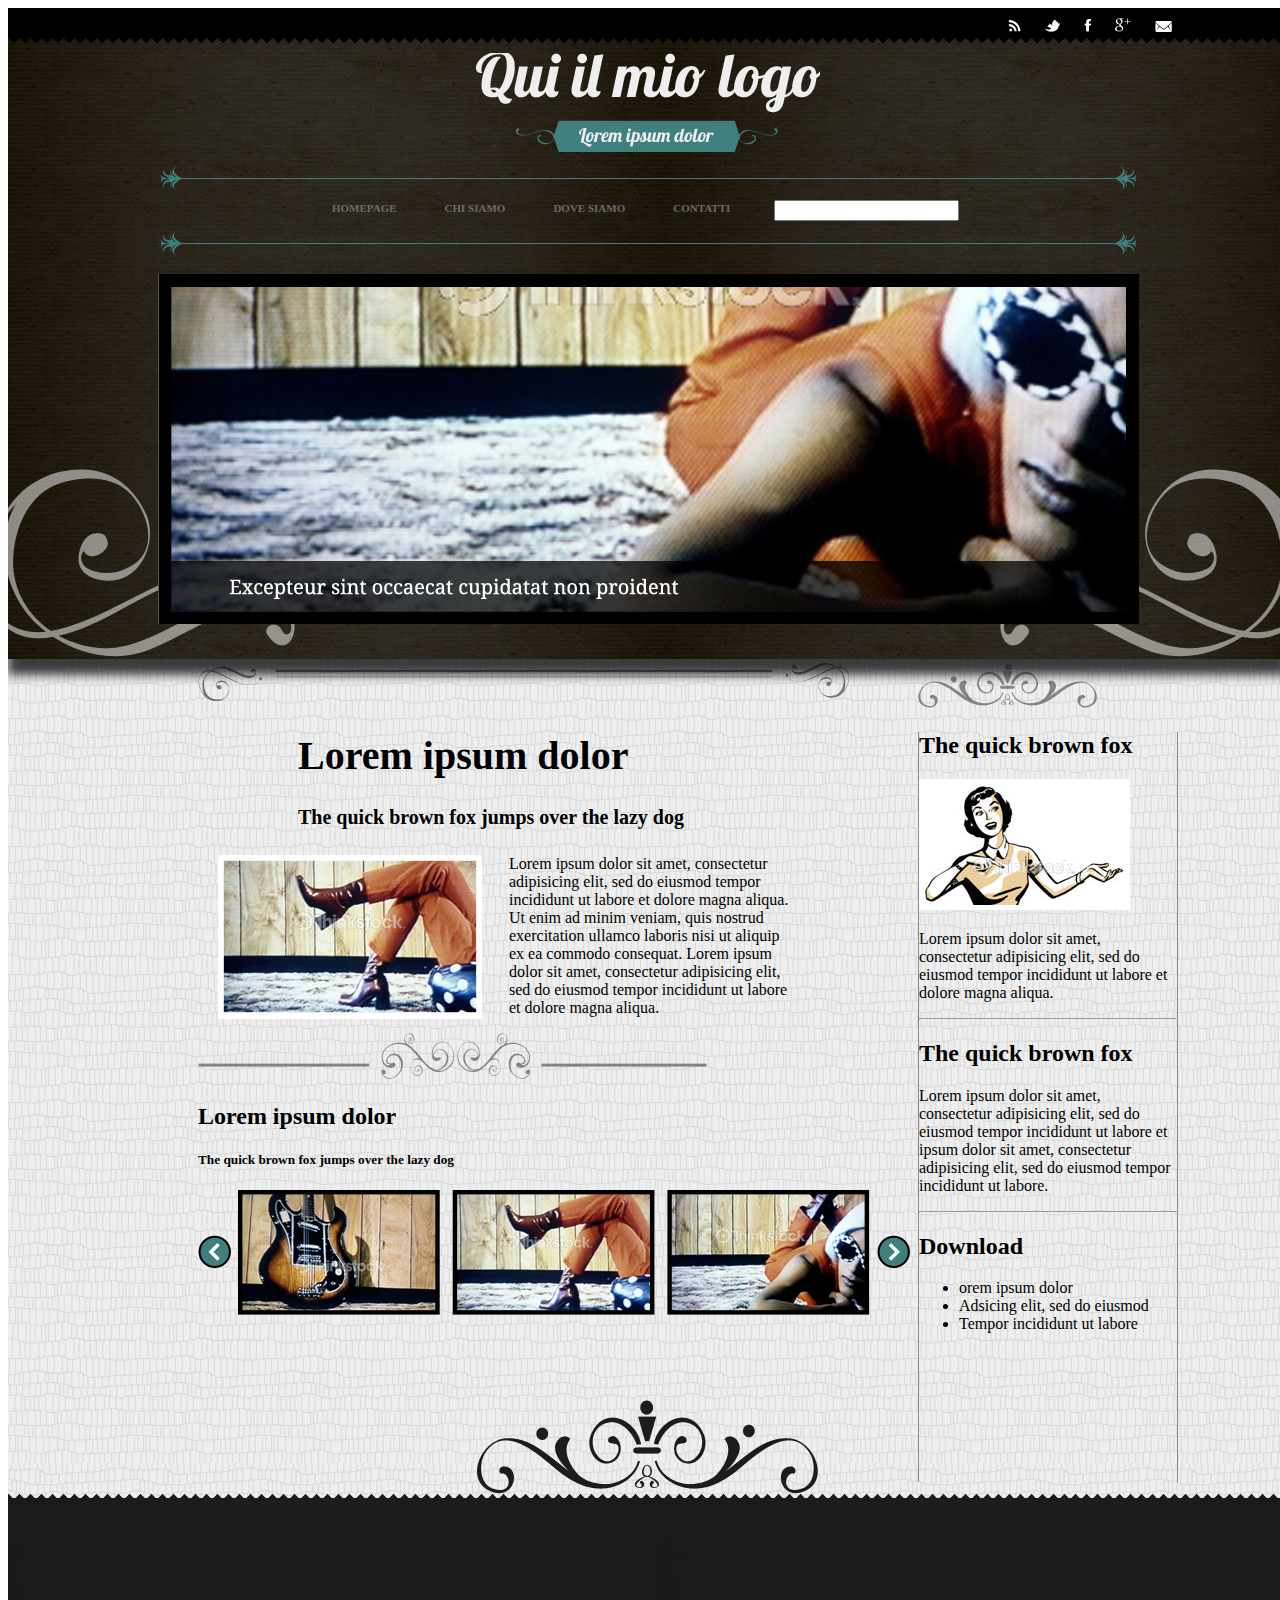
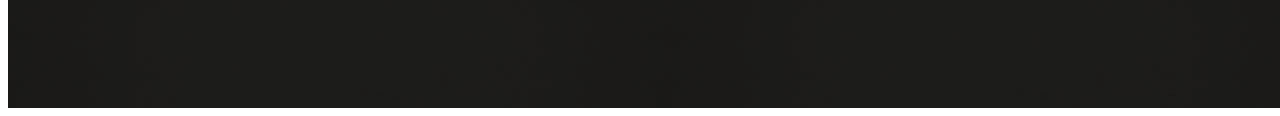
<file: 5/index.html>
<!DOCTYPE html>
<html>
    <head>
        <title></title>
        <meta http-equiv="Content-Type" content="text/html; charset=UTF-8">
        <link href="css/main_1.css" type="text/css" rel="stylesheet" />
        <script src="js/stuHover.js" type="text/javascript"></script>
    </head>
    <body>
        <div id="main_content">
            <div class="contenu header">
                <ul class="social_button">
                    <li>
                        <a href="#"><img src="../images/header_feed.png"  /></a>
                    </li>
                    <li>
                        <a href="#"><img src="../images/header_tweet.png"  /></a>
                    </li>
                    <li>
                        <a href="#"><img src="../images/header_fb.png"  /></a>
                    </li>
                    <li>
                        <a href="#"><img src="../images/header_googleplus.png"  /></a>
                    </li>
                    <li>
                        <a href="#"><img src="../images/header_mail.png"  /></a>
                    </li>
                </ul>
            </div>
            <div class="logo">
                <img src="images/logo.png" />                
            </div>
            <div class="menu">
                <img src="images/menu_img1.png" />
               <ul id="nav">
                <li class="top"><a href="#nogo1" class="top_link"><span>HOMEPAGE</span></a></li>
                <li class="top"><a href="#nogo2" id="products" class="top_link"><span class="down">CHI SIAMO</span></a>
                    <ul class="sub">
                        <li><a href="#nogo3" class="fly">SUBMENU 2LV</a>
                                <ul>
                                    <li>
                                        <a href="#nogo11" class="fly">SUBMENU 3LV</a>
                                        <ul>
                                            <li><a href="#nogo12">SUBMENU 4LV</a></li>
                                            <li><a href="#nogo13">SUBMENU 4LV</a></li>
                                            <li><a href="#nogo14">SUBMENU 4LV</a></li>
                                        </ul>   
                                    </li>
                                    <li><a href="#nogo11" class="fly">SUBMENU 3LV</a>
                                        <ul>
                                            <li><a href="#nogo12">SUBMENU 4LV</a></li>
                                            <li><a href="#nogo13">SUBMENU 4LV</a></li>
                                            <li><a href="#nogo14">SUBMENU 4LV</a></li>
                                        </ul></li>
                                    <li>
                                        <a href="#nogo11" class="fly">SUBMENU 3LV</a>
                                        <ul>
                                            <li><a href="#nogo12">SUBMENU 4LV</a></li>
                                            <li><a href="#nogo13">SUBMENU 4LV</a></li>
                                            <li><a href="#nogo14">SUBMENU 4LV</a></li>
                                        </ul>
                                    </li>
                                </ul>
                        </li>
                        <li class="mid"><a href="#nogo7" class="fly">SUBMENU 2LV</a>
                                <ul>
                                    <li>
                                        <a href="#nogo11" class="fly">SUBMENU 3LV</a>
                                        <ul>
                                            <li><a href="#nogo12">SUBMENU 4LV</a></li>
                                            <li><a href="#nogo13">SUBMENU 4LV</a></li>
                                            <li><a href="#nogo14">SUBMENU 4LV</a></li>
                                        </ul>   
                                    </li>
                                    <li><a href="#nogo11" class="fly">SUBMENU 3LV</a>
                                        <ul>
                                            <li><a href="#nogo12">SUBMENU 4LV</a></li>
                                            <li><a href="#nogo13">SUBMENU 4LV</a></li>
                                            <li><a href="#nogo14">SUBMENU 4LV</a></li>
                                        </ul></li>
                                    <li>
                                        <a href="#nogo11" class="fly">SUBMENU 3LV</a>
                                        <ul>
                                            <li><a href="#nogo12">SUBMENU 4LV</a></li>
                                            <li><a href="#nogo13">SUBMENU 4LV</a></li>
                                            <li><a href="#nogo14">SUBMENU 4LV</a></li>
                                        </ul>
                                    </li>
                                </ul>
                        </li>
                        <li><a href="#nogo19">SUBMENU 2LV</a>
                            <ul>
                                    <li>
                                        <a href="#nogo11" class="fly">SUBMENU 3LV</a>
                                        <ul>
                                            <li><a href="#nogo12">SUBMENU 4LV</a></li>
                                            <li><a href="#nogo13">SUBMENU 4LV</a></li>
                                            <li><a href="#nogo14">SUBMENU 4LV</a></li>
                                        </ul>   
                                    </li>
                                    <li><a href="#nogo11" class="fly">SUBMENU 3LV</a>
                                        <ul>
                                            <li><a href="#nogo12">SUBMENU 4LV</a></li>
                                            <li><a href="#nogo13">SUBMENU 4LV</a></li>
                                            <li><a href="#nogo14">SUBMENU 4LV</a></li>
                                        </ul></li>
                                    <li>
                                        <a href="#nogo11" class="fly">SUBMENU 3LV</a>
                                        <ul>
                                            <li><a href="#nogo12">SUBMENU 4LV</a></li>
                                            <li><a href="#nogo13">SUBMENU 4LV</a></li>
                                            <li><a href="#nogo14">SUBMENU 4LV</a></li>
                                        </ul>
                                    </li>
                                </ul>
                        </li>
                        <li><a href="#nogo20">SUBMENU 2LV</a>
                            <ul>
                                    <li>
                                        <a href="#nogo11" class="fly">SUBMENU 3LV</a>
                                        <ul>
                                            <li><a href="#nogo12">SUBMENU 4LV</a></li>
                                            <li><a href="#nogo13">SUBMENU 4LV</a></li>
                                            <li><a href="#nogo14">SUBMENU 4LV</a></li>
                                        </ul>   
                                    </li>
                                    <li><a href="#nogo11" class="fly">SUBMENU 3LV</a>
                                        <ul>
                                            <li><a href="#nogo12">SUBMENU 4LV</a></li>
                                            <li><a href="#nogo13">SUBMENU 4LV</a></li>
                                            <li><a href="#nogo14">SUBMENU 4LV</a></li>
                                        </ul></li>
                                    <li>
                                        <a href="#nogo11" class="fly">SUBMENU 3LV</a>
                                        <ul>
                                            <li><a href="#nogo12">SUBMENU 4LV</a></li>
                                            <li><a href="#nogo13">SUBMENU 4LV</a></li>
                                            <li><a href="#nogo14">SUBMENU 4LV</a></li>
                                        </ul>
                                    </li>
                                </ul>   
                        </li>
                        <li><a href="#nogo21">SUBMENU 2LV</a>
                            <ul>
                                    <li>
                                        <a href="#nogo11" class="fly">SUBMENU 3LV</a>
                                        <ul>
                                            <li><a href="#nogo12">SUBMENU 4LV</a></li>
                                            <li><a href="#nogo13">SUBMENU 4LV</a></li>
                                            <li><a href="#nogo14">SUBMENU 4LV</a></li>
                                        </ul>   
                                    </li>
                                    <li><a href="#nogo11" class="fly">SUBMENU 3LV</a>
                                        <ul>
                                            <li><a href="#nogo12">SUBMENU 4LV</a></li>
                                            <li><a href="#nogo13">SUBMENU 4LV</a></li>
                                            <li><a href="#nogo14">SUBMENU 4LV</a></li>
                                        </ul></li>
                                    <li>
                                        <a href="#nogo11" class="fly">SUBMENU 3LV</a>
                                        <ul>
                                            <li><a href="#nogo12">SUBMENU 4LV</a></li>
                                            <li><a href="#nogo13">SUBMENU 4LV</a></li>
                                            <li><a href="#nogo14">SUBMENU 4LV</a></li>
                                        </ul>
                                    </li>
                                </ul>
                        </li>
                    </ul>
                </li>
                <li class="top"><a href="#nogo22" id="services" class="top_link"><span class="down">DOVE SIAMO</span></a>
                    <ul class="sub">
                        <li><a href="#nogo3" class="fly">SUBMENU 2LV</a>
                                <ul>
                                    <li>
                                        <a href="#nogo11" class="fly">SUBMENU 3LV</a>
                                        <ul>
                                            <li><a href="#nogo12">SUBMENU 4LV</a></li>
                                            <li><a href="#nogo13">SUBMENU 4LV</a></li>
                                            <li><a href="#nogo14">SUBMENU 4LV</a></li>
                                        </ul>   
                                    </li>
                                    <li><a href="#nogo11" class="fly">SUBMENU 3LV</a>
                                        <ul>
                                            <li><a href="#nogo12">SUBMENU 4LV</a></li>
                                            <li><a href="#nogo13">SUBMENU 4LV</a></li>
                                            <li><a href="#nogo14">SUBMENU 4LV</a></li>
                                        </ul></li>
                                    <li>
                                        <a href="#nogo11" class="fly">SUBMENU 3LV</a>
                                        <ul>
                                            <li><a href="#nogo12">SUBMENU 4LV</a></li>
                                            <li><a href="#nogo13">SUBMENU 4LV</a></li>
                                            <li><a href="#nogo14">SUBMENU 4LV</a></li>
                                        </ul>
                                    </li>
                                </ul>
                        </li>
                        <li class="mid"><a href="#nogo7" class="fly">SUBMENU 2LV</a>
                                <ul>
                                    <li>
                                        <a href="#nogo11" class="fly">SUBMENU 3LV</a>
                                        <ul>
                                            <li><a href="#nogo12">SUBMENU 4LV</a></li>
                                            <li><a href="#nogo13">SUBMENU 4LV</a></li>
                                            <li><a href="#nogo14">SUBMENU 4LV</a></li>
                                        </ul>   
                                    </li>
                                    <li><a href="#nogo11" class="fly">SUBMENU 3LV</a>
                                        <ul>
                                            <li><a href="#nogo12">SUBMENU 4LV</a></li>
                                            <li><a href="#nogo13">SUBMENU 4LV</a></li>
                                            <li><a href="#nogo14">SUBMENU 4LV</a></li>
                                        </ul></li>
                                    <li>
                                        <a href="#nogo11" class="fly">SUBMENU 3LV</a>
                                        <ul>
                                            <li><a href="#nogo12">SUBMENU 4LV</a></li>
                                            <li><a href="#nogo13">SUBMENU 4LV</a></li>
                                            <li><a href="#nogo14">SUBMENU 4LV</a></li>
                                        </ul>
                                    </li>
                                </ul>
                        </li>
                        <li><a href="#nogo19">SUBMENU 2LV</a>
                            <ul>
                                    <li>
                                        <a href="#nogo11" class="fly">SUBMENU 3LV</a>
                                        <ul>
                                            <li><a href="#nogo12">SUBMENU 4LV</a></li>
                                            <li><a href="#nogo13">SUBMENU 4LV</a></li>
                                            <li><a href="#nogo14">SUBMENU 4LV</a></li>
                                        </ul>   
                                    </li>
                                    <li><a href="#nogo11" class="fly">SUBMENU 3LV</a>
                                        <ul>
                                            <li><a href="#nogo12">SUBMENU 4LV</a></li>
                                            <li><a href="#nogo13">SUBMENU 4LV</a></li>
                                            <li><a href="#nogo14">SUBMENU 4LV</a></li>
                                        </ul></li>
                                    <li>
                                        <a href="#nogo11" class="fly">SUBMENU 3LV</a>
                                        <ul>
                                            <li><a href="#nogo12">SUBMENU 4LV</a></li>
                                            <li><a href="#nogo13">SUBMENU 4LV</a></li>
                                            <li><a href="#nogo14">SUBMENU 4LV</a></li>
                                        </ul>
                                    </li>
                                </ul>
                        </li>
                        <li><a href="#nogo20">SUBMENU 2LV</a>
                            <ul>
                                    <li>
                                        <a href="#nogo11" class="fly">SUBMENU 3LV</a>
                                        <ul>
                                            <li><a href="#nogo12">SUBMENU 4LV</a></li>
                                            <li><a href="#nogo13">SUBMENU 4LV</a></li>
                                            <li><a href="#nogo14">SUBMENU 4LV</a></li>
                                        </ul>   
                                    </li>
                                    <li><a href="#nogo11" class="fly">SUBMENU 3LV</a>
                                        <ul>
                                            <li><a href="#nogo12">SUBMENU 4LV</a></li>
                                            <li><a href="#nogo13">SUBMENU 4LV</a></li>
                                            <li><a href="#nogo14">SUBMENU 4LV</a></li>
                                        </ul></li>
                                    <li>
                                        <a href="#nogo11" class="fly">SUBMENU 3LV</a>
                                        <ul>
                                            <li><a href="#nogo12">SUBMENU 4LV</a></li>
                                            <li><a href="#nogo13">SUBMENU 4LV</a></li>
                                            <li><a href="#nogo14">SUBMENU 4LV</a></li>
                                        </ul>
                                    </li>
                                </ul>   
                        </li>
                        <li><a href="#nogo21">SUBMENU 2LV</a>
                            <ul>
                                    <li>
                                        <a href="#nogo11" class="fly">SUBMENU 3LV</a>
                                        <ul>
                                            <li><a href="#nogo12">SUBMENU 4LV</a></li>
                                            <li><a href="#nogo13">SUBMENU 4LV</a></li>
                                            <li><a href="#nogo14">SUBMENU 4LV</a></li>
                                        </ul>   
                                    </li>
                                    <li><a href="#nogo11" class="fly">SUBMENU 3LV</a>
                                        <ul>
                                            <li><a href="#nogo12">SUBMENU 4LV</a></li>
                                            <li><a href="#nogo13">SUBMENU 4LV</a></li>
                                            <li><a href="#nogo14">SUBMENU 4LV</a></li>
                                        </ul></li>
                                    <li>
                                        <a href="#nogo11" class="fly">SUBMENU 3LV</a>
                                        <ul>
                                            <li><a href="#nogo12">SUBMENU 4LV</a></li>
                                            <li><a href="#nogo13">SUBMENU 4LV</a></li>
                                            <li><a href="#nogo14">SUBMENU 4LV</a></li>
                                        </ul>
                                    </li>
                                </ul>
                        </li>
                    </ul>
                </li>
                <li class="top"><a href="#nogo27" id="contacts" class="top_link"><span class="down">CONTATTI</span></a>
                    <ul class="sub">
                        <li><a href="#nogo3" class="fly">SUBMENU 2LV</a>
                                <ul>
                                    <li>
                                        <a href="#nogo11" class="fly">SUBMENU 3LV</a>
                                        <ul>
                                            <li><a href="#nogo12">SUBMENU 4LV</a></li>
                                            <li><a href="#nogo13">SUBMENU 4LV</a></li>
                                            <li><a href="#nogo14">SUBMENU 4LV</a></li>
                                        </ul>   
                                    </li>
                                    <li><a href="#nogo11" class="fly">SUBMENU 3LV</a>
                                        <ul>
                                            <li><a href="#nogo12">SUBMENU 4LV</a></li>
                                            <li><a href="#nogo13">SUBMENU 4LV</a></li>
                                            <li><a href="#nogo14">SUBMENU 4LV</a></li>
                                        </ul></li>
                                    <li>
                                        <a href="#nogo11" class="fly">SUBMENU 3LV</a>
                                        <ul>
                                            <li><a href="#nogo12">SUBMENU 4LV</a></li>
                                            <li><a href="#nogo13">SUBMENU 4LV</a></li>
                                            <li><a href="#nogo14">SUBMENU 4LV</a></li>
                                        </ul>
                                    </li>
                                </ul>
                        </li>
                        <li class="mid"><a href="#nogo7" class="fly">SUBMENU 2LV</a>
                                <ul>
                                    <li>
                                        <a href="#nogo11" class="fly">SUBMENU 3LV</a>
                                        <ul>
                                            <li><a href="#nogo12">SUBMENU 4LV</a></li>
                                            <li><a href="#nogo13">SUBMENU 4LV</a></li>
                                            <li><a href="#nogo14">SUBMENU 4LV</a></li>
                                        </ul>   
                                    </li>
                                    <li><a href="#nogo11" class="fly">SUBMENU 3LV</a>
                                        <ul>
                                            <li><a href="#nogo12">SUBMENU 4LV</a></li>
                                            <li><a href="#nogo13">SUBMENU 4LV</a></li>
                                            <li><a href="#nogo14">SUBMENU 4LV</a></li>
                                        </ul></li>
                                    <li>
                                        <a href="#nogo11" class="fly">SUBMENU 3LV</a>
                                        <ul>
                                            <li><a href="#nogo12">SUBMENU 4LV</a></li>
                                            <li><a href="#nogo13">SUBMENU 4LV</a></li>
                                            <li><a href="#nogo14">SUBMENU 4LV</a></li>
                                        </ul>
                                    </li>
                                </ul>
                        </li>
                        <li><a href="#nogo19">SUBMENU 2LV</a>
                            <ul>
                                    <li>
                                        <a href="#nogo11" class="fly">SUBMENU 3LV</a>
                                        <ul>
                                            <li><a href="#nogo12">SUBMENU 4LV</a></li>
                                            <li><a href="#nogo13">SUBMENU 4LV</a></li>
                                            <li><a href="#nogo14">SUBMENU 4LV</a></li>
                                        </ul>   
                                    </li>
                                    <li><a href="#nogo11" class="fly">SUBMENU 3LV</a>
                                        <ul>
                                            <li><a href="#nogo12">SUBMENU 4LV</a></li>
                                            <li><a href="#nogo13">SUBMENU 4LV</a></li>
                                            <li><a href="#nogo14">SUBMENU 4LV</a></li>
                                        </ul></li>
                                    <li>
                                        <a href="#nogo11" class="fly">SUBMENU 3LV</a>
                                        <ul>
                                            <li><a href="#nogo12">SUBMENU 4LV</a></li>
                                            <li><a href="#nogo13">SUBMENU 4LV</a></li>
                                            <li><a href="#nogo14">SUBMENU 4LV</a></li>
                                        </ul>
                                    </li>
                                </ul>
                        </li>
                        <li><a href="#nogo20">SUBMENU 2LV</a>
                            <ul>
                                    <li>
                                        <a href="#nogo11" class="fly">SUBMENU 3LV</a>
                                        <ul>
                                            <li><a href="#nogo12">SUBMENU 4LV</a></li>
                                            <li><a href="#nogo13">SUBMENU 4LV</a></li>
                                            <li><a href="#nogo14">SUBMENU 4LV</a></li>
                                        </ul>   
                                    </li>
                                    <li><a href="#nogo11" class="fly">SUBMENU 3LV</a>
                                        <ul>
                                            <li><a href="#nogo12">SUBMENU 4LV</a></li>
                                            <li><a href="#nogo13">SUBMENU 4LV</a></li>
                                            <li><a href="#nogo14">SUBMENU 4LV</a></li>
                                        </ul></li>
                                    <li>
                                        <a href="#nogo11" class="fly">SUBMENU 3LV</a>
                                        <ul>
                                            <li><a href="#nogo12">SUBMENU 4LV</a></li>
                                            <li><a href="#nogo13">SUBMENU 4LV</a></li>
                                            <li><a href="#nogo14">SUBMENU 4LV</a></li>
                                        </ul>
                                    </li>
                                </ul>   
                        </li>
                        <li><a href="#nogo21">SUBMENU 2LV</a>
                            <ul>
                                    <li>
                                        <a href="#nogo11" class="fly">SUBMENU 3LV</a>
                                        <ul>
                                            <li><a href="#nogo12">SUBMENU 4LV</a></li>
                                            <li><a href="#nogo13">SUBMENU 4LV</a></li>
                                            <li><a href="#nogo14">SUBMENU 4LV</a></li>
                                        </ul>   
                                    </li>
                                    <li><a href="#nogo11" class="fly">SUBMENU 3LV</a>
                                        <ul>
                                            <li><a href="#nogo12">SUBMENU 4LV</a></li>
                                            <li><a href="#nogo13">SUBMENU 4LV</a></li>
                                            <li><a href="#nogo14">SUBMENU 4LV</a></li>
                                        </ul></li>
                                    <li>
                                        <a href="#nogo11" class="fly">SUBMENU 3LV</a>
                                        <ul>
                                            <li><a href="#nogo12">SUBMENU 4LV</a></li>
                                            <li><a href="#nogo13">SUBMENU 4LV</a></li>
                                            <li><a href="#nogo14">SUBMENU 4LV</a></li>
                                        </ul>
                                    </li>
                                </ul>
                        </li>
                    </ul>
                </li>
                
               </ul>
                <form>
                <input type="text" name="search" />
                </form>
                <img src="images/menu_img1.png" />
            </div>
            <div class="testata">
                <img src="../images/testata.jpg" />
            </div>
            <div class="contenu middle">
                <div class="content">
                    <img src="images/content_img1.png" />
                    <h1>Lorem ipsum dolor</h1>
                    <h4>The quick brown fox jumps over the lazy dog</h4>
                    <div>
                        <img src="../images/content_img2.jpg"/>
                        <p>
                            Lorem ipsum dolor sit amet, consectetur adipisicing elit, sed do eiusmod tempor  incididunt ut labore et dolore magna aliqua. Ut enim ad minim veniam, quis nostrud  exercitation ullamco laboris nisi ut aliquip ex ea commodo consequat. 
Lorem ipsum dolor sit amet, consectetur adipisicing elit, sed do eiusmod tempor  incididunt ut labore et dolore magna aliqua.
                        </p>
                    </div>
                     <img src="images/content_img3.png" />
                     <h2>Lorem ipsum dolor</h2>
                    <h5>The quick brown fox jumps over the lazy dog</h5>
                    <img src="images/content_img7.png"/>
                </div>
                <div class="sidebar">
                    <img src="images/sidebar_img1.png"/>
                    <div class="cont"> 
                        <h2>The quick brown fox</h2>
                        <img src="../images/sidebar_img2.jpg" />
                        <p>Lorem ipsum dolor sit amet, consectetur adipisicing elit, sed do eiusmod tempor incididunt ut labore et dolore magna aliqua.</p>
                        <hr>
                        <h2>The quick brown fox</h2>
                        <p>Lorem ipsum dolor sit amet, consectetur adipisicing elit, sed do eiusmod tempor incididunt ut labore et ipsum dolor sit amet, consectetur adipisicing elit, sed do eiusmod tempor incididunt ut labore.</p>
                        <hr>
                        <h2>Download</h2>
                        <ul>
                            <li>orem ipsum dolor </li>
                            <li>Adsicing elit, sed do eiusmod</li>
                            <li>Tempor incididunt ut labore</li>
                        </ul>
                    </div>
                </div>
            </div>
            <div class="contenu footer">
                
            </div>
        </div>
    </body>
</html>
</file>
<file: 1/css/main_1.css>
/* 
    Document   : main_1
    Created on : Sep 8, 2013, 5:35:47 PM
    Author     : user
    Description:
        Purpose of the stylesheet follows.
*/
body{
    
}

#main_content{
    background: url("../images/bg.jpg") no-repeat scroll 0 0;
    margin: 0 auto;
    height:1700px;
    width: 1280px;
}

.contenu{
    float: left;
    width:1280px;
}

.header{
    background: url("../../images/header.png") no-repeat scroll 0 0 transparent;   
    height: 35px;
}

ul.social_button{
    list-style: none; 
    margin:10px 0px 10px 950px;
}
.social_button li{
    display:inline;
    padding:10px;
}

.footer{    
    height:210px;
/*    background-color: #f00;*/
    margin-top:10px;   
}

.logo{
   width: 1280px;
   padding: 10px; 
}

.logo img{
    margin: 10px 0px 0px 455px;
}

.menu{
    height: 88px;
    width:980px;    
}
.menu img{
    margin: 0px 0px 0px 150px;
}

/*.menu ul{
     list-style: none; 
    margin:10px 0px 10px 200px;
    float:left;
 }
 
 .menu ul li{
    display:inline;
    padding:25px;
 }
 .menu ul li a{
     text-decoration: none;
     color: #6b6b6b;
 }*/

 .menu form{
    margin-top:5px;  
 }
 
 .testata{
     margin: 20px 0px 35px 150px;
 }
 
 .middle{
     width: 980px;
     color:#fff;
     margin-left:190px 
 }
 
 .content{
     width: 720px;  
     float:left;
 }
 .content h1{
      margin-left: 100px;
      font-size: 40px;
 }
  .content h4{
      margin-left: 100px;
      font-size: 20px;
  }
 .content div img{
     float:left;
      margin-right:27px;
      margin-left:20px;
 }
 .content div p{
     width:594px;
    
 }
 .sidebar{
     width: 260px;
     float:left;
 }
 
 .cont{
     border-left: solid 1px #8c8c8c;
     border-right: solid 1px #8c8c8c;
     height:750px;
 }




#nav {padding:0; margin:0px 20px 0px 300px; list-style:none; height:36px; /*background:#fff; */position:relative; z-index:500; /*font-family:arial, verdana, sans-serif;*/float:left;}
#nav li.top {display:block; float:left;}
#nav li a.top_link {display:block; float:left; height:36px; line-height:27px; color:#6b6b6b; text-decoration:none; font-size:11px; font-weight:bold; padding:0 0 0 12px; cursor:pointer;/*background: url(blank.gif);*/}
#nav li a.top_link span {float:left; display:block; padding:0 24px 0 12px; height:36px;/*background:url(blank.gif) right top;*/}
#nav li a.top_link span.down {float:left; display:block; padding:0 24px 0 12px; height:36px; /*background:url(blanka.gif) no-repeat right top;*/}
/*#nav li a.top_link:hover {color:#fff; background: url(blank_over.gif) no-repeat;}*/
/*#nav li a.top_link:hover span {background:url(blank_over.gif) no-repeat right top;}*/
/*#nav li a.top_link:hover span.down {background:url(blank_overa.gif) no-repeat right top;}*/

/*#nav li:hover > a.top_link {color:#fff; background: url(blank_over.gif) no-repeat;}*/
/*#nav li:hover > a.top_link span {background:url(blank_over.gif) no-repeat right top;}*/
/*#nav li:hover > a.top_link span.down {background:url(blank_overa.gif) no-repeat right top;}*/

/* Default list styling */

#nav li:hover {position:relative; z-index:200;}

/* keep the 'next' level invisible by placing it off screen. */
#nav ul, 
#nav li:hover ul ul,
#nav li:hover ul li:hover ul ul,
#nav li:hover ul li:hover ul li:hover ul ul,
#nav li:hover ul li:hover ul li:hover ul li:hover ul ul
{position:absolute; left:-9999px; top:-9999px; width:0; height:0; margin:0; padding:0; list-style:none;}

#nav li:hover ul.sub
{left:0; top:31px; background: #fff; padding:3px; /*border:1px solid #3a93d2;*/ white-space:nowrap; width:90px; height:auto; z-index:300;}
#nav li:hover ul.sub li
{display:block; height:20px; position:relative; float:left; width:90px; font-weight:normal; background-color: #000; border: solid 1px #fff;}
#nav li:hover ul.sub li a
{display:block; font-size:11px; height:20px; width:90px; line-height:20px; text-indent:5px; color:#fff; text-decoration:none;}
/*#nav li ul.sub li a.fly
{background:#fff url(arrow.gif) 80px 7px no-repeat;}*/
/*#nav li:hover ul.sub li a:hover 
{background:#3a93d2; color:#fff;}*/
/*#nav li:hover ul.sub li a.fly:hover
{background:#3a93d2 url(arrow_over.gif) 80px 7px no-repeat; color:#fff;}*/

/*#nav li:hover ul li:hover > a.fly {background:#3a93d2 url(arrow_over.gif) 80px 7px no-repeat; color:#fff;} */

#nav li:hover ul li:hover ul,
#nav li:hover ul li:hover ul li:hover ul,
#nav li:hover ul li:hover ul li:hover ul li:hover ul,
#nav li:hover ul li:hover ul li:hover ul li:hover ul li:hover ul
{left:90px; top:-4px; background: #fff; padding:3px; /*border:1px solid #3a93d2;*/ white-space:nowrap; width:90px; z-index:400; height:auto;}
</file>
<file: 3/css/main_1.css>
/* 
    Document   : main_1
    Created on : Sep 8, 2013, 5:35:47 PM
    Author     : user
    Description:
        Purpose of the stylesheet follows.
*/
body{
    
}

#main_content{
    background: url("../images/bg.jpg") no-repeat scroll 0 0;
    margin: 0 auto;
    height:1700px;
    width: 1280px;
}

.contenu{
    float: left;
    width:1280px;
}

.header{
    background: url("../../images/header.png") no-repeat scroll 0 0 transparent;   
    height: 35px;
}

ul.social_button{
    list-style: none; 
    margin:10px 0px 10px 950px;
}
.social_button li{
    display:inline;
    padding:10px;
}

.footer{    
    height:210px;
/*    background-color: #f00;*/
    margin-top:10px;   
}

.logo{
   width: 1280px;
   padding: 10px; 
}

.logo img{
    margin: 10px 0px 0px 455px;
}

.menu{
    height: 88px;
    width:980px;    
}
.menu img{
    margin: 0px 0px 0px 150px;
}

/*.menu ul{
     list-style: none; 
    margin:10px 0px 10px 200px;
    float:left;
 }
 
 .menu ul li{
    display:inline;
    padding:25px;
 }
 .menu ul li a{
     text-decoration: none;
     color: #6b6b6b;
 }*/

 .menu form{
    margin-top:5px;  
 }
 
 .testata{
     margin: 20px 0px 35px 150px;
 }
 
 .middle{
     width: 980px;
     color:#fff;
     margin-left:190px 
 }
 
 .content{
     width: 720px;  
     float:left;
 }
 .content h1{
      margin-left: 100px;
      font-size: 40px;
 }
  .content h4{
      margin-left: 100px;
      font-size: 20px;
  }
 .content div img{
     float:left;
      margin-right:27px;
      margin-left:20px;
 }
 .content div p{
     width:594px;
    
 }
 .sidebar{
     width: 260px;
     float:left;
 }
 
 .cont{
     border-left: solid 1px #8c8c8c;
     border-right: solid 1px #8c8c8c;
     height:750px;
 }

 
#nav {padding:0; margin:0px 20px 0px 300px; list-style:none; height:36px; /*background:#fff; */position:relative; z-index:500; /*font-family:arial, verdana, sans-serif;*/float:left;}
#nav li.top {display:block; float:left;}
#nav li a.top_link {display:block; float:left; height:36px; line-height:27px; color:#fffbe5; text-decoration:none; font-size:11px; font-weight:bold; padding:0 0 0 12px; cursor:pointer;/*background: url(blank.gif);*/}
#nav li a.top_link span {float:left; display:block; padding:0 24px 0 12px; height:36px;/*background:url(blank.gif) right top;*/}
#nav li a.top_link span.down {float:left; display:block; padding:0 24px 0 12px; height:36px; /*background:url(blanka.gif) no-repeat right top;*/}
/*#nav li a.top_link:hover {color:#fff; background: url(blank_over.gif) no-repeat;}*/
/*#nav li a.top_link:hover span {background:url(blank_over.gif) no-repeat right top;}*/
/*#nav li a.top_link:hover span.down {background:url(blank_overa.gif) no-repeat right top;}*/

/*#nav li:hover > a.top_link {color:#fff; background: url(blank_over.gif) no-repeat;}*/
/*#nav li:hover > a.top_link span {background:url(blank_over.gif) no-repeat right top;}*/
/*#nav li:hover > a.top_link span.down {background:url(blank_overa.gif) no-repeat right top;}*/

/* Default list styling */

#nav li:hover {position:relative; z-index:200;}

/* keep the 'next' level invisible by placing it off screen. */
#nav ul, 
#nav li:hover ul ul,
#nav li:hover ul li:hover ul ul,
#nav li:hover ul li:hover ul li:hover ul ul,
#nav li:hover ul li:hover ul li:hover ul li:hover ul ul
{position:absolute; left:-9999px; top:-9999px; width:0; height:0; margin:0; padding:0; list-style:none;}

#nav li:hover ul.sub
{left:0; top:31px; background: #fff; padding:3px; /*border:1px solid #3a93d2;*/ white-space:nowrap; width:90px; height:auto; z-index:300;}
#nav li:hover ul.sub li
{display:block; height:20px; position:relative; float:left; width:90px; font-weight:normal; background-color: #000; border: solid 1px #fff;}
#nav li:hover ul.sub li a
{display:block; font-size:11px; height:20px; width:90px; line-height:20px; text-indent:5px; color:#fff; text-decoration:none;}
/*#nav li ul.sub li a.fly
{background:#fff url(arrow.gif) 80px 7px no-repeat;}*/
/*#nav li:hover ul.sub li a:hover 
{background:#3a93d2; color:#fff;}*/
/*#nav li:hover ul.sub li a.fly:hover
{background:#3a93d2 url(arrow_over.gif) 80px 7px no-repeat; color:#fff;}*/

/*#nav li:hover ul li:hover > a.fly {background:#3a93d2 url(arrow_over.gif) 80px 7px no-repeat; color:#fff;} */

#nav li:hover ul li:hover ul,
#nav li:hover ul li:hover ul li:hover ul,
#nav li:hover ul li:hover ul li:hover ul li:hover ul,
#nav li:hover ul li:hover ul li:hover ul li:hover ul li:hover ul
{left:90px; top:-4px; background: #fff; padding:3px; /*border:1px solid #3a93d2;*/ white-space:nowrap; width:90px; z-index:400; height:auto;}
</file>
<file: 5/css/main_1.css>
/* 
    Document   : main_1
    Created on : Sep 8, 2013, 5:35:47 PM
    Author     : user
    Description:
        Purpose of the stylesheet follows.
*/
body{
    
}

#main_content{
    background: url("../images/bg.jpg") no-repeat scroll 0 0;
    margin: 0 auto;
    height:1700px;
    width: 1280px;
}

.contenu{
    float: left;
    width:1280px;
}

.header{
    background: url("../../images/header.png") no-repeat scroll 0 0 transparent;   
    height: 35px;
}

ul.social_button{
    list-style: none; 
    margin:10px 0px 10px 950px;
}
.social_button li{
    display:inline;
    padding:10px;
}

.footer{    
    height:210px;
/*    background-color: #f00;*/
    margin-top:10px;   
}

.logo{
   width: 1280px;
   padding: 10px; 
}

.logo img{
    margin: 10px 0px 0px 455px;
}

.menu{
    height: 88px;
    width:980px;    
}
.menu img{
    margin: 0px 0px 0px 150px;
}
/*
.menu ul{
     list-style: none; 
    margin:10px 0px 10px 200px;
    float:left;
 }
 
 .menu ul li{
    display:inline;
    padding:25px;
 }
 .menu ul li a{
     text-decoration: none;
     color: #6b6b6b;
 }*/

 .menu form{
    margin-top:5px;  
 }
 
 .testata{
     margin: 20px 0px 35px 150px;
 }
 
 .middle{
     width: 980px;
     color:#000;
     margin-left:190px 
 }
 
 .content{
     width: 720px;  
     float:left;
 }
 .content h1{
      margin-left: 100px;
      font-size: 40px;
 }
  .content h4{
      margin-left: 100px;
      font-size: 20px;
  }
 .content div img{
     float:left;
      margin-right:27px;
      margin-left:20px;
 }
 .content div p{
     width:594px;
    
 }
 .sidebar{
     width: 260px;
     float:left;
 }
 
 .cont{
     border-left: solid 1px #8c8c8c;
     border-right: solid 1px #8c8c8c;
     height:750px;
 }




#nav {padding:0; margin:0px 20px 0px 300px; list-style:none; height:36px; /*background:#fff; */position:relative; z-index:500; /*font-family:arial, verdana, sans-serif;*/float:left;}
#nav li.top {display:block; float:left;}
#nav li a.top_link {display:block; float:left; height:36px; line-height:27px; color:#6b6b6b; text-decoration:none; font-size:11px; font-weight:bold; padding:0 0 0 12px; cursor:pointer;/*background: url(blank.gif);*/}
#nav li a.top_link span {float:left; display:block; padding:0 24px 0 12px; height:36px;/*background:url(blank.gif) right top;*/}
#nav li a.top_link span.down {float:left; display:block; padding:0 24px 0 12px; height:36px; /*background:url(blanka.gif) no-repeat right top;*/}
/*#nav li a.top_link:hover {color:#fff; background: url(blank_over.gif) no-repeat;}*/
/*#nav li a.top_link:hover span {background:url(blank_over.gif) no-repeat right top;}*/
/*#nav li a.top_link:hover span.down {background:url(blank_overa.gif) no-repeat right top;}*/

/*#nav li:hover > a.top_link {color:#fff; background: url(blank_over.gif) no-repeat;}*/
/*#nav li:hover > a.top_link span {background:url(blank_over.gif) no-repeat right top;}*/
/*#nav li:hover > a.top_link span.down {background:url(blank_overa.gif) no-repeat right top;}*/

/* Default list styling */

#nav li:hover {position:relative; z-index:200;}

/* keep the 'next' level invisible by placing it off screen. */
#nav ul, 
#nav li:hover ul ul,
#nav li:hover ul li:hover ul ul,
#nav li:hover ul li:hover ul li:hover ul ul,
#nav li:hover ul li:hover ul li:hover ul li:hover ul ul
{position:absolute; left:-9999px; top:-9999px; width:0; height:0; margin:0; padding:0; list-style:none;}

#nav li:hover ul.sub
{left:0; top:31px; background: #fff; padding:3px; /*border:1px solid #3a93d2;*/ white-space:nowrap; width:90px; height:auto; z-index:300;}
#nav li:hover ul.sub li
{display:block; height:20px; position:relative; float:left; width:90px; font-weight:normal; background-color: #3f807e; border: solid 1px #fff;}
#nav li:hover ul.sub li a
{display:block; font-size:11px; height:20px; width:90px; line-height:20px; text-indent:5px; color:#000; text-decoration:none;}
/*#nav li ul.sub li a.fly
{background:#fff url(arrow.gif) 80px 7px no-repeat;}*/
/*#nav li:hover ul.sub li a:hover 
{background:#3a93d2; color:#fff;}*/
/*#nav li:hover ul.sub li a.fly:hover
{background:#3a93d2 url(arrow_over.gif) 80px 7px no-repeat; color:#fff;}*/

/*#nav li:hover ul li:hover > a.fly {background:#3a93d2 url(arrow_over.gif) 80px 7px no-repeat; color:#fff;} */

#nav li:hover ul li:hover ul,
#nav li:hover ul li:hover ul li:hover ul,
#nav li:hover ul li:hover ul li:hover ul li:hover ul,
#nav li:hover ul li:hover ul li:hover ul li:hover ul li:hover ul
{left:90px; top:-4px; background: #fff; padding:3px; /*border:1px solid #3a93d2;*/ white-space:nowrap; width:90px; z-index:400; height:auto;}
</file>
